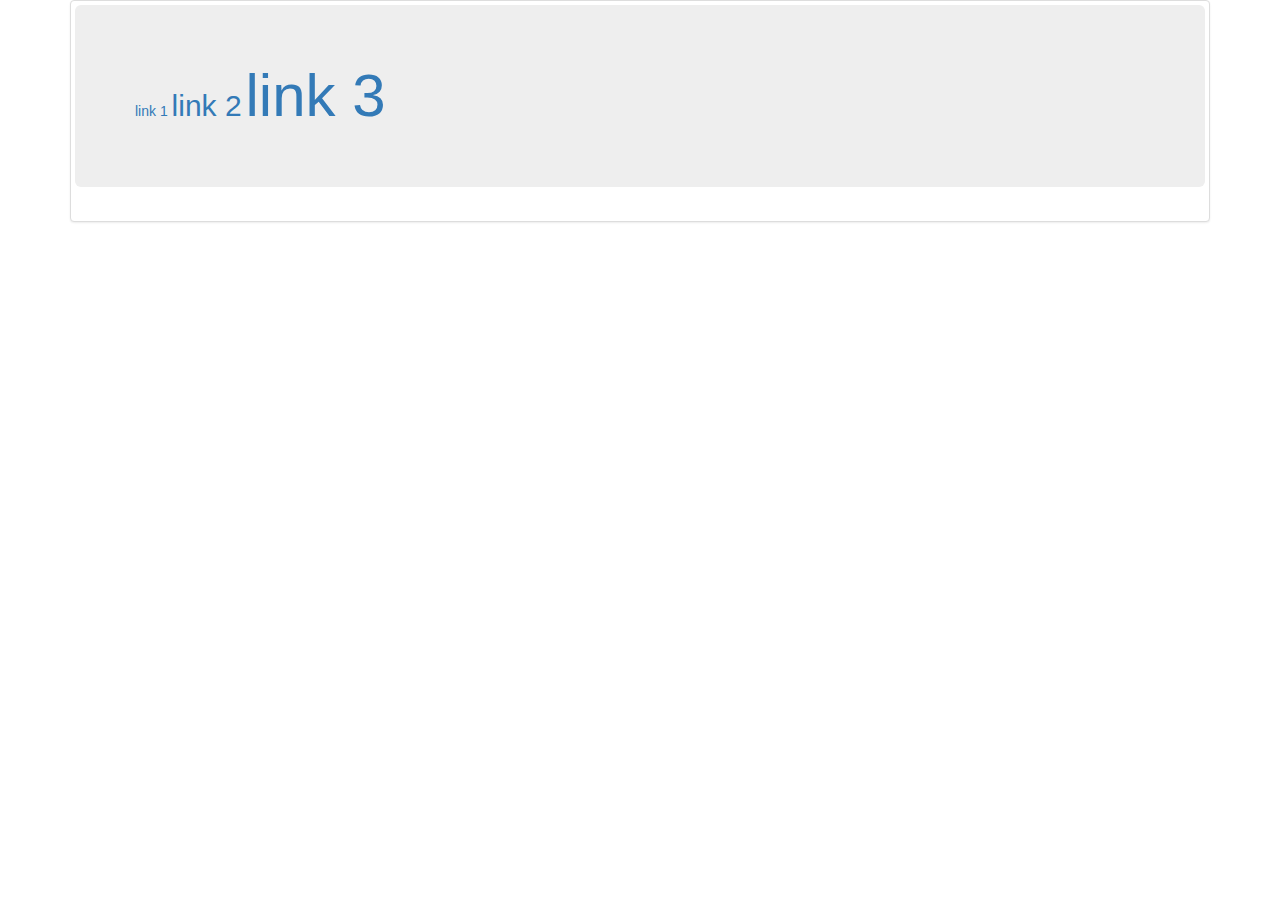
<file: index.html>
<!DOCTYPE html>
<html lang="en">
<head>
	<meta charset="UTF-8">
	<title>Page</title>
	<link rel="stylesheet" href="./css/bootstrap.min.css">
	<link rel="stylesheet" href="./css/bootstrap-theme.min.css">
</head>
<body>
	<div class="container">
		<div class="row clearfix">
			<div class="col-md-12 column">
				<div class="row">
					<div class="col-md-12">
						<div class="thumbnail">
							<div class="jumbotron">
								<a href="#">link 1</a>
								<a href="#" style="font-size: 30px;">link 2</a>
								<a href="#" style="font-size: 60px;">link 3</a>
							</div>
						</div>
					</div>
				</div>
			</div>
		</div>
	</div>
</body>
</file>
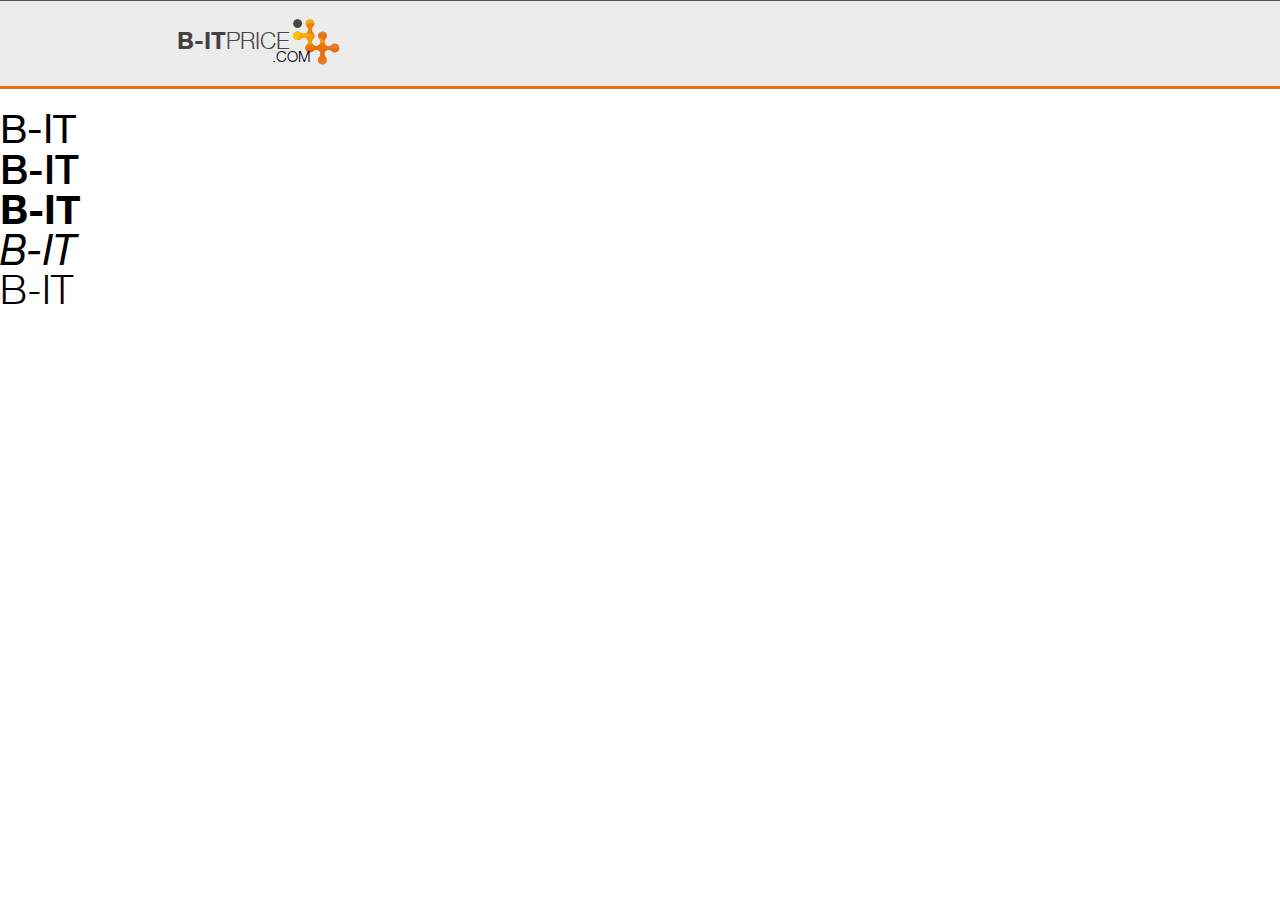
<file: logo/index.html>
<!DOCTYPE html>
<html lang="en">
<head>
	<meta charset="UTF-8">
	<title>B-ITPRICE</title>
	<link rel="stylesheet" href="css/main.css">
</head>
<body>
	<header>
		<div style="position: relative;">
			<div class="asd">
				<span>B-it</span><span>price</span>
			</div>
			<div class="header-domain">.com</div>
			<div class="header-logo">
				<img src="img/logo.png">
			</div>
			
		<div class="clear"></div>
		</div>
		
	</header>










<!-- ............................................................................................. -->
	<div>
		<div style="margin-top: 20px; font-size: 40px; font-family: HelveticaNeue">B-IT</div>
		<div style="font-size: 40px; font-family: HelveticaNeue-Medium">B-IT</div>
		<div style="font-size: 40px; font-family: HelveticaNeue-Bold">B-IT</div>
		<div style="font-size: 40px; font-family: HelveticaNeue-Italic">B-IT</div>
		<div style="font-size: 40px; font-family: HelveticaNeue-Light">B-IT</div>
	</div>
</body>
</html>
</file>
<file: logo/css/main.css>
/* http://meyerweb.com/eric/tools/css/reset/ 
   v2.0 | 20110126
   License: none (public domain)
*/

html, body, div, span, applet, object, iframe,
h1, h2, h3, h4, h5, h6, p, blockquote, pre,
a, abbr, acronym, address, big, cite, code,
del, dfn, em, img, ins, kbd, q, s, samp,
small, strike, strong, sub, sup, tt, var,
b, u, i, center,
dl, dt, dd, ol, ul, li,
fieldset, form, label, legend,
table, caption, tbody, tfoot, thead, tr, th, td,
article, aside, canvas, details, embed, 
figure, figcaption, footer, header, hgroup, 
menu, nav, output, ruby, section, summary,
time, mark, audio, video {
	margin: 0;
	padding: 0;
	border: 0;
	font-size: 100%;
	font: inherit;
	vertical-align: baseline;
}
/* HTML5 display-role reset for older browsers */
article, aside, details, figcaption, figure, 
footer, header, hgroup, menu, nav, section {
	display: block;
}
body {
	line-height: 1;
}
ol, ul {
	list-style: none;
}
blockquote, q {
	quotes: none;
}
blockquote:before, blockquote:after,
q:before, q:after {
	content: '';
	content: none;
}
table {
	border-collapse: collapse;
	border-spacing: 0;
}

/* End of reset code */


/* Fonts */
/* HelveticaNeue */
@font-face {
    font-family: 'HelveticaNeue';
    src: url('fonts/HelveticaNeue.eot');
    src: local('☺'),
    url('fonts/HelveticaNeue.woff') format('woff'),
    url('fonts/HelveticaNeue.ttf') format('truetype'),
    url('fonts/HelveticaNeue.svg') format('svg');
    font-weight: normal;
    font-style: normal;
}
/* HelveticaNeue-Bold */
@font-face {
    font-family: 'HelveticaNeue-Bold';
    src: url('fonts/HelveticaNeue-Bold.eot');
    src: local('☺'),
    url('fonts/HelveticaNeue-Bold.woff') format('woff'),
    url('fonts/HelveticaNeue-Bold.ttf') format('truetype'),
    url('fonts/HelveticaNeue-Bold.svg') format('svg');
    font-weight: normal;
    font-style: normal;
}
/* HelveticaNeue-Italic */
@font-face {
    font-family: 'HelveticaNeue-Italic';
    src: url('fonts/HelveticaNeue-Italic.eot');
    src: local('☺'),
    url('fonts/HelveticaNeue-Italic.woff') format('woff'),
    url('fonts/HelveticaNeue-Italic.ttf') format('truetype'),
    url('fonts/HelveticaNeue-Italic.svg') format('svg');
    font-weight: normal;
    font-style: normal;
}
/* HelveticaNeue-Light */
@font-face {
    font-family: 'HelveticaNeue-Light';
    src: url('fonts/HelveticaNeue-Light.eot');
    src: local('☺'),
    url('fonts/HelveticaNeue-Light.woff') format('woff'),
    url('fonts/HelveticaNeue-Light.ttf') format('truetype'),
    url('fonts/HelveticaNeue-Light.svg') format('svg');
    font-weight: normal;
    font-style: normal;
}
/* HelveticaNeue-Medium */
@font-face {
    font-family: 'HelveticaNeue-Medium';
    src: url('fonts/HelveticaNeue-Medium.eot');
    src: local('☺'),
    url('fonts/HelveticaNeue-Medium.woff') format('woff'),
    url('fonts/HelveticaNeue-Medium.ttf') format('truetype'),
    url('fonts/HelveticaNeue-Medium.svg') format('svg');
    font-weight: normal;
    font-style: normal;
}



/* Header */

header {
	background-color: #ececec;
	border-top: 1px solid #535353;
	border-bottom: 3px solid #e9710f;
	width: 100%;
	height: 85px;
}
.header-domain {
	text-transform: uppercase;
	font-family: HelveticaNeue-Light;
	font-size: 15px;
	position: absolute;
	top: 21px;
	left: 95px;
}
.header-logo {
	margin-top: 18px;
	margin-left: 3px;
}
header > div {
	margin: 0 13.8%;
}
header > div:after {
	content: "";
	display: block;
	clear: both;
}
header > div > div {
	float: left;
	margin-top: 27px;
}
header > div > div > span {
	font-size: 23px;
	text-transform: uppercase;
}
header > div > div > span:first-child {
	font-size: 24px;
	font-family: HelveticaNeue-Bold;
	color: #424241;
}
header > div > div > span:last-child {
	font-family: HelveticaNeue-Light;
	color: #474746;
}
</file>
